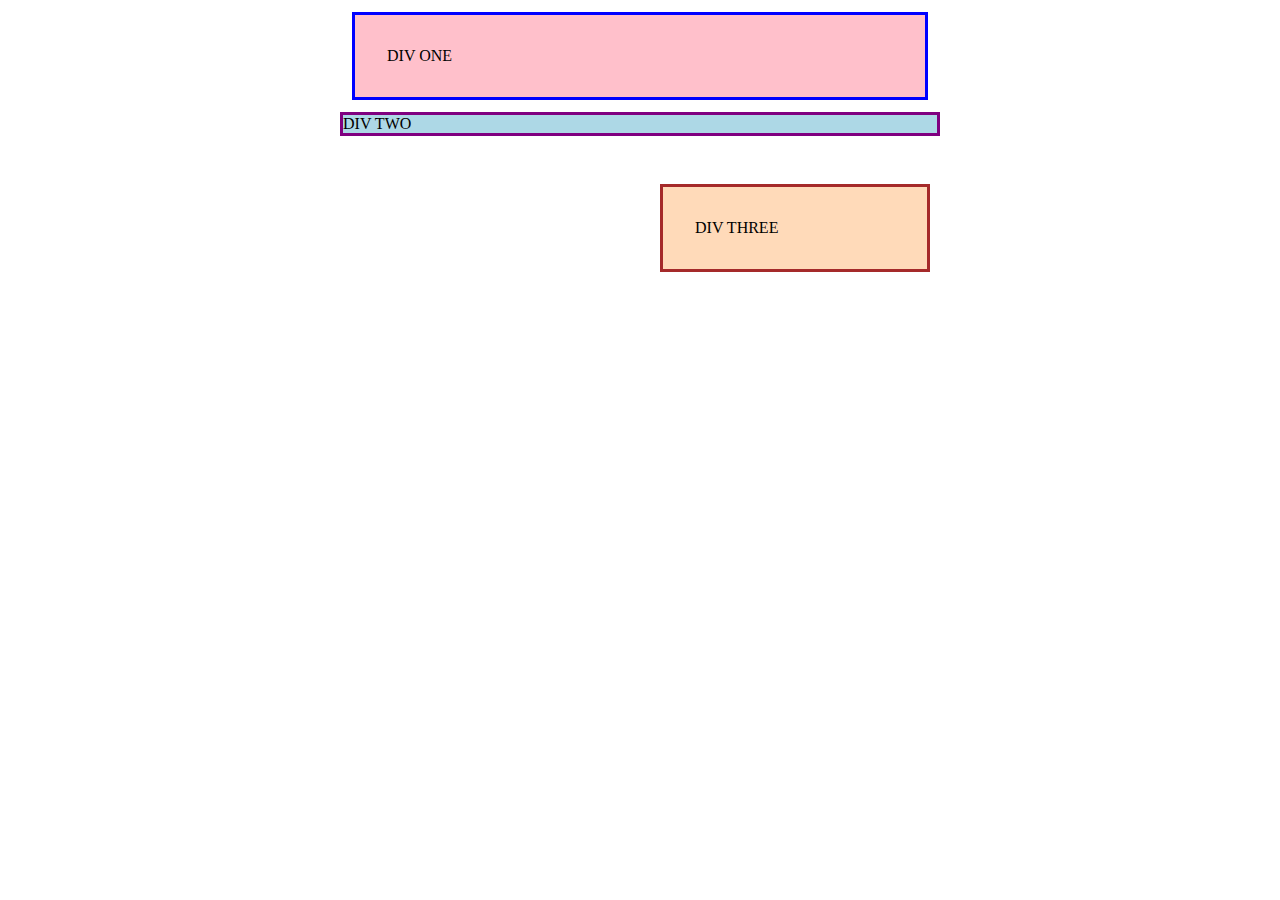
<file: foundations/block-and-inline/01-margin-and-padding-1/index.html>
<!DOCTYPE html>
<html lang="en">
  <head>
    <meta charset="UTF-8" />
    <meta http-equiv="X-UA-Compatible" content="IE=edge" />
    <meta name="viewport" content="width=device-width, initial-scale=1.0" />
    <title>Margin and Padding exercise</title>
    <link rel="stylesheet" href="style.css" />
  </head>
  <body>
    <div class="one">DIV ONE</div>
    <div class="two">DIV TWO</div>
    <div class="three">DIV THREE</div>
  </body>
</html>
</file>
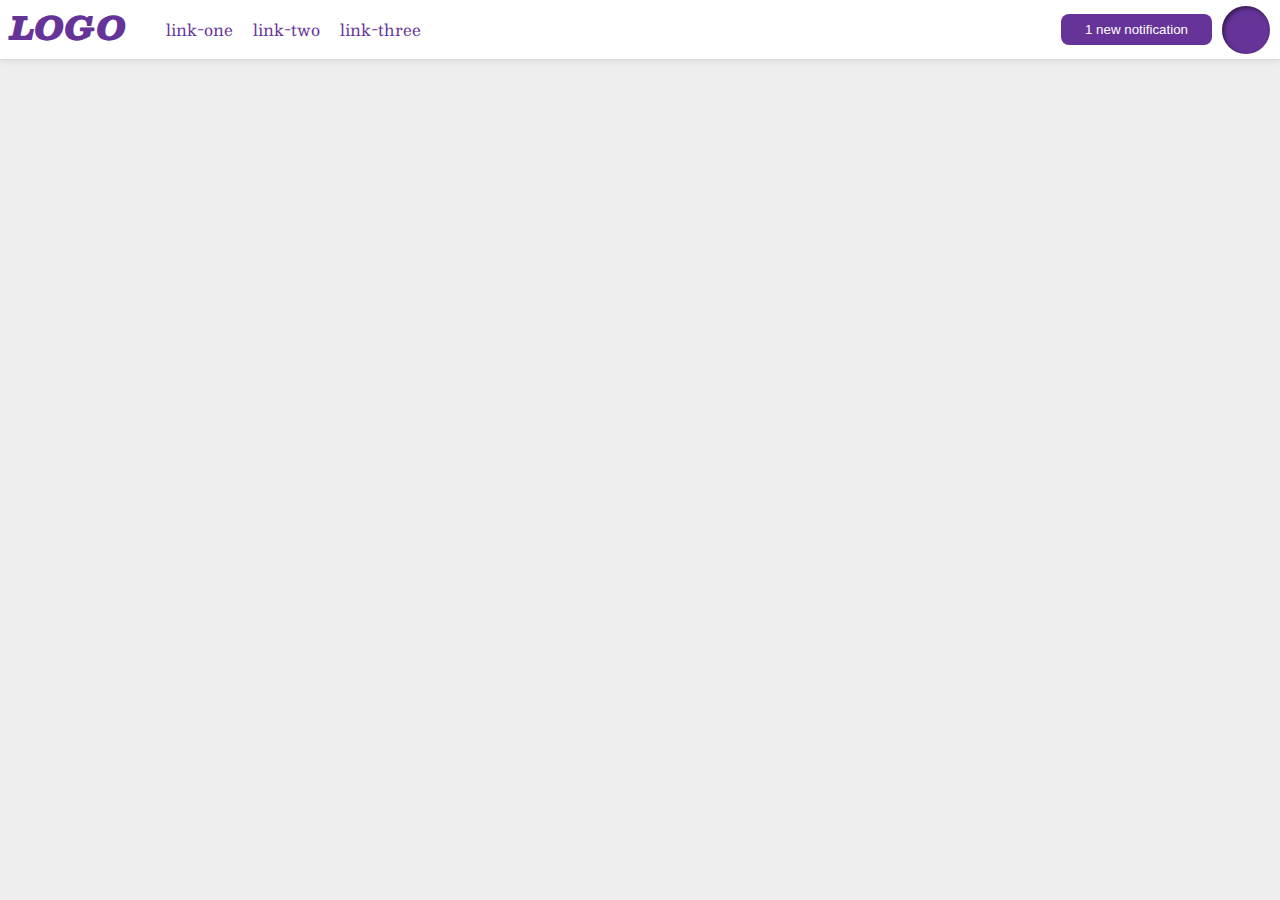
<file: foundations/flex/03-flex-header-2/index.html>
<!DOCTYPE html>
<html lang="en">
  <head>
    <meta charset="UTF-8" />
    <meta http-equiv="X-UA-Compatible" content="IE=edge" />
    <meta name="viewport" content="width=device-width, initial-scale=1.0" />
    <title>Flex Header 2</title>
    <link rel="stylesheet" href="style.css" />
  </head>
  <body>
    <div class="header">
      <div class="logo">LOGO</div>

      <ul class="links">
        <li><a href="https://google.com">link-one</a></li>
        <li><a href="https://google.com">link-two</a></li>
        <li><a href="https://google.com">link-three</a></li>
      </ul>

      <div class="profile">
        <button class="notifications">1 new notification</button>

        <div class="profile-image"></div>
      </div>
    </div>
  </body>
</html>
</file>
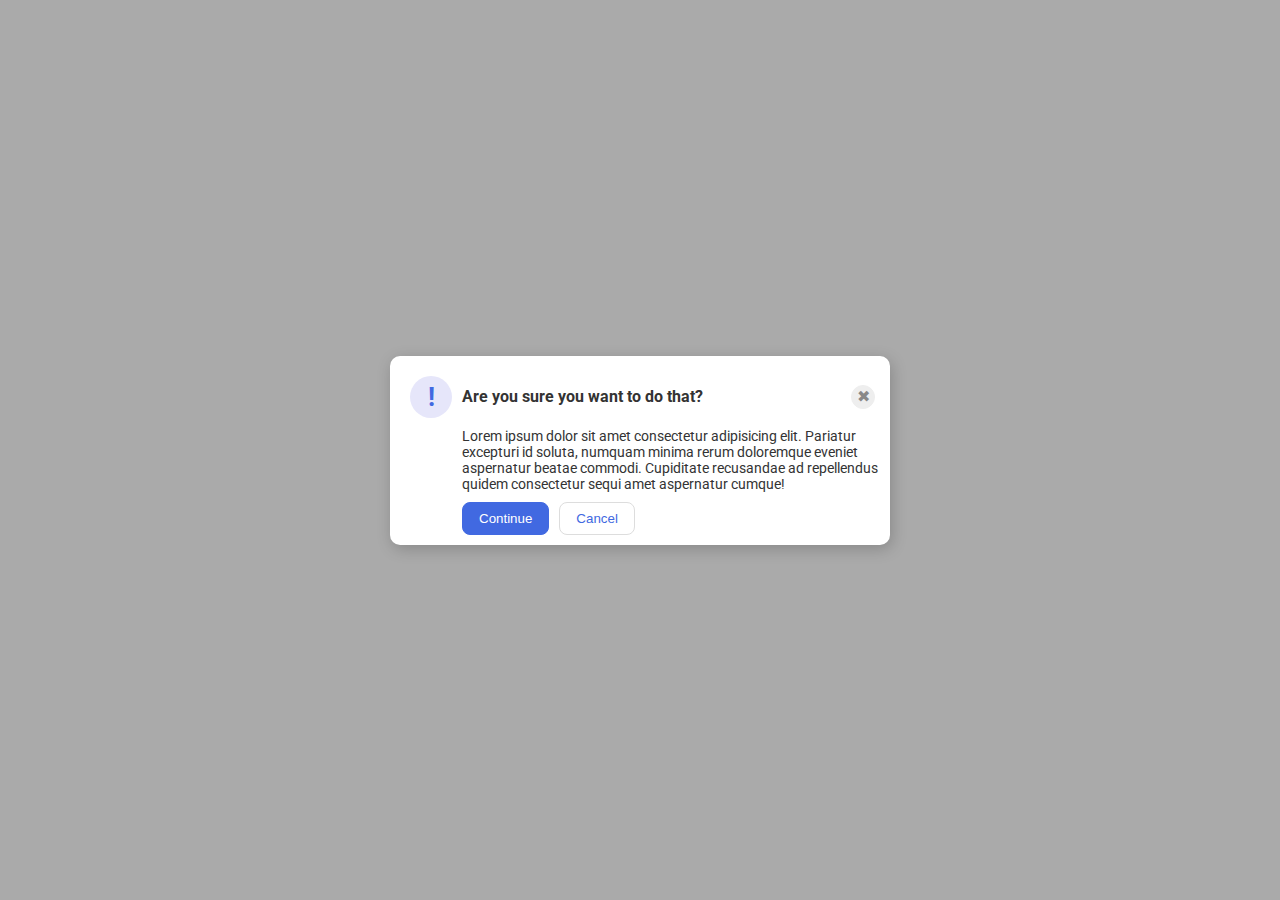
<file: foundations/flex/05-flex-modal/index.html>
<!DOCTYPE html>
<html lang="en">
  <head>
    <meta charset="UTF-8" />
    <meta http-equiv="X-UA-Compatible" content="IE=edge" />
    <meta name="viewport" content="width=device-width, initial-scale=1.0" />
    <link rel="stylesheet" href="style.css" />
    <title>Modal</title>
  </head>
  <body>
    <div class="modal">
      <div class="top-wrapper">
        <div class="icon">!</div>
        <div class="header">Are you sure you want to do that?</div>
        <button class="close-button">✖</button>
      </div>

      <div class="text">
        Lorem ipsum dolor sit amet consectetur adipisicing elit. Pariatur
        excepturi id soluta, numquam minima rerum doloremque eveniet aspernatur
        beatae commodi. Cupiditate recusandae ad repellendus quidem consectetur
        sequi amet aspernatur cumque!
      </div>

      <div class="bottom-wrapper">
        <button class="continue">Continue</button>
        <button class="cancel">Cancel</button>
      </div>
    </div>
  </body>
</html>
</file>
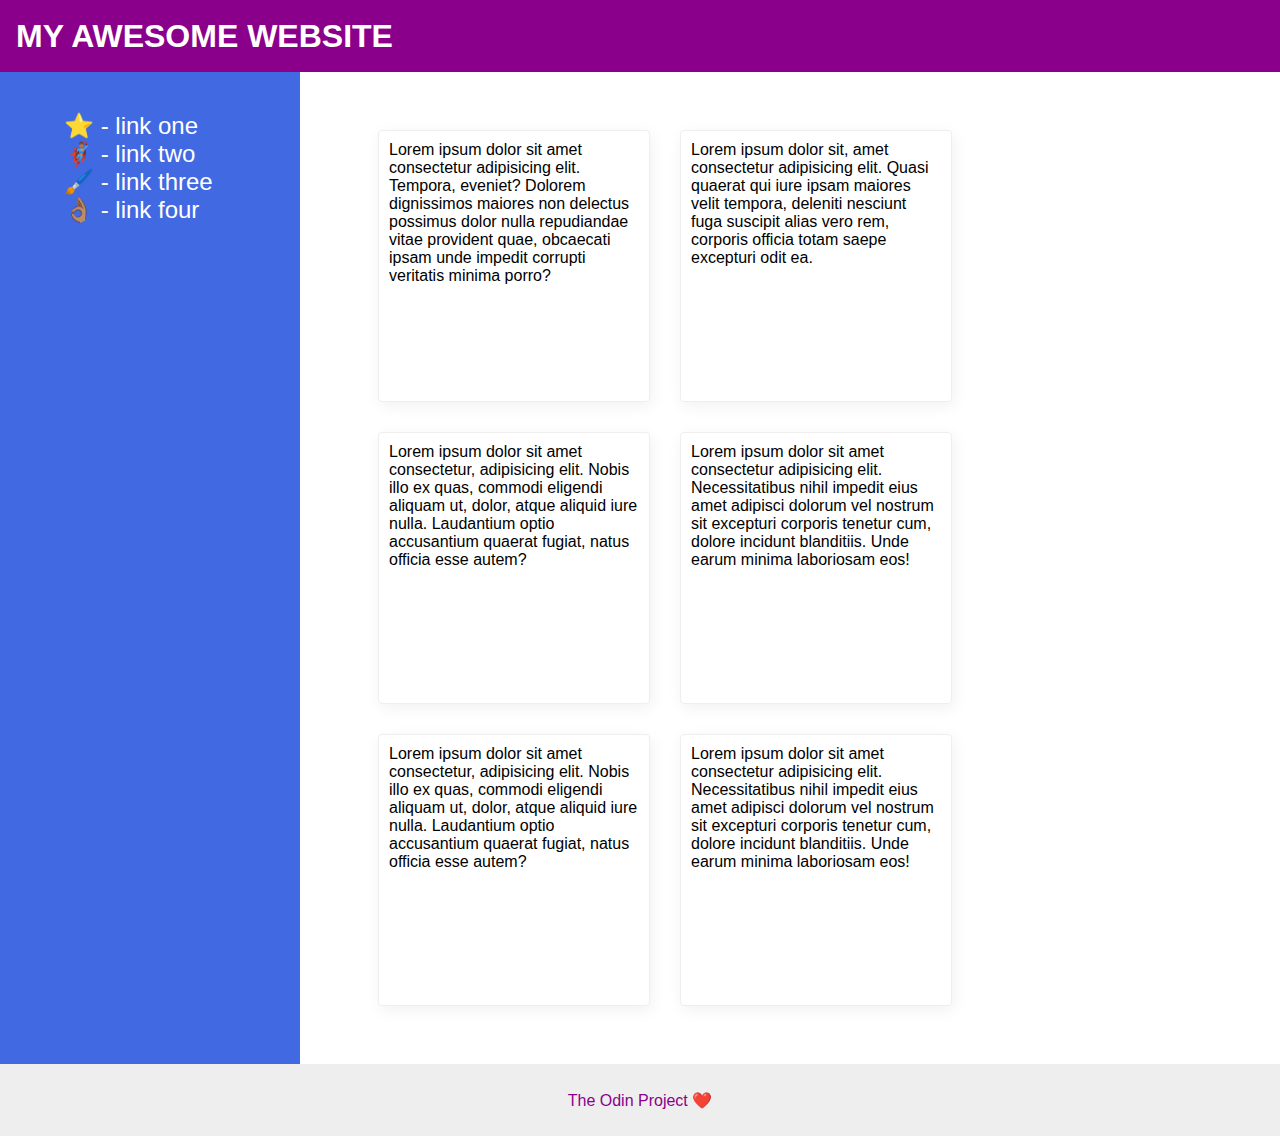
<file: foundations/flex/07-flex-layout-2/index.html>
<!DOCTYPE html>
<html lang="en">
  <head>
    <meta charset="UTF-8" />
    <meta http-equiv="X-UA-Compatible" content="IE=edge" />
    <meta name="viewport" content="width=device-width, initial-scale=1.0" />
    <title>The Holy Grail</title>
    <link rel="stylesheet" href="style.css" />
  </head>
  <body>
    <div class="header">MY AWESOME WEBSITE</div>

    <div class="container">
      <div class="main">
        <div class="sidebar">
          <ul>
            <li><a href="#">⭐ - link one</a></li>
            <li><a href="#">🦸🏽‍♂️ - link two</a></li>
            <li><a href="#">🖌️ - link three</a></li>
            <li><a href="#">👌🏽 - link four</a></li>
          </ul>
        </div>

        <div class="content">
          <div class="card">
            Lorem ipsum dolor sit amet consectetur adipisicing elit. Tempora,
            eveniet? Dolorem dignissimos maiores non delectus possimus dolor
            nulla repudiandae vitae provident quae, obcaecati ipsam unde impedit
            corrupti veritatis minima porro?
          </div>
          <div class="card">
            Lorem ipsum dolor sit, amet consectetur adipisicing elit. Quasi
            quaerat qui iure ipsam maiores velit tempora, deleniti nesciunt fuga
            suscipit alias vero rem, corporis officia totam saepe excepturi odit
            ea.
          </div>
          <div class="card">
            Lorem ipsum dolor sit amet consectetur, adipisicing elit. Nobis illo
            ex quas, commodi eligendi aliquam ut, dolor, atque aliquid iure
            nulla. Laudantium optio accusantium quaerat fugiat, natus officia
            esse autem?
          </div>
          <div class="card">
            Lorem ipsum dolor sit amet consectetur adipisicing elit.
            Necessitatibus nihil impedit eius amet adipisci dolorum vel nostrum
            sit excepturi corporis tenetur cum, dolore incidunt blanditiis. Unde
            earum minima laboriosam eos!
          </div>
          <div class="card">
            Lorem ipsum dolor sit amet consectetur, adipisicing elit. Nobis illo
            ex quas, commodi eligendi aliquam ut, dolor, atque aliquid iure
            nulla. Laudantium optio accusantium quaerat fugiat, natus officia
            esse autem?
          </div>
          <div class="card">
            Lorem ipsum dolor sit amet consectetur adipisicing elit.
            Necessitatibus nihil impedit eius amet adipisci dolorum vel nostrum
            sit excepturi corporis tenetur cum, dolore incidunt blanditiis. Unde
            earum minima laboriosam eos!
          </div>
        </div>
      </div>
      <div class="footer">The Odin Project ❤️</div>
    </div>
  </body>
</html>
</file>
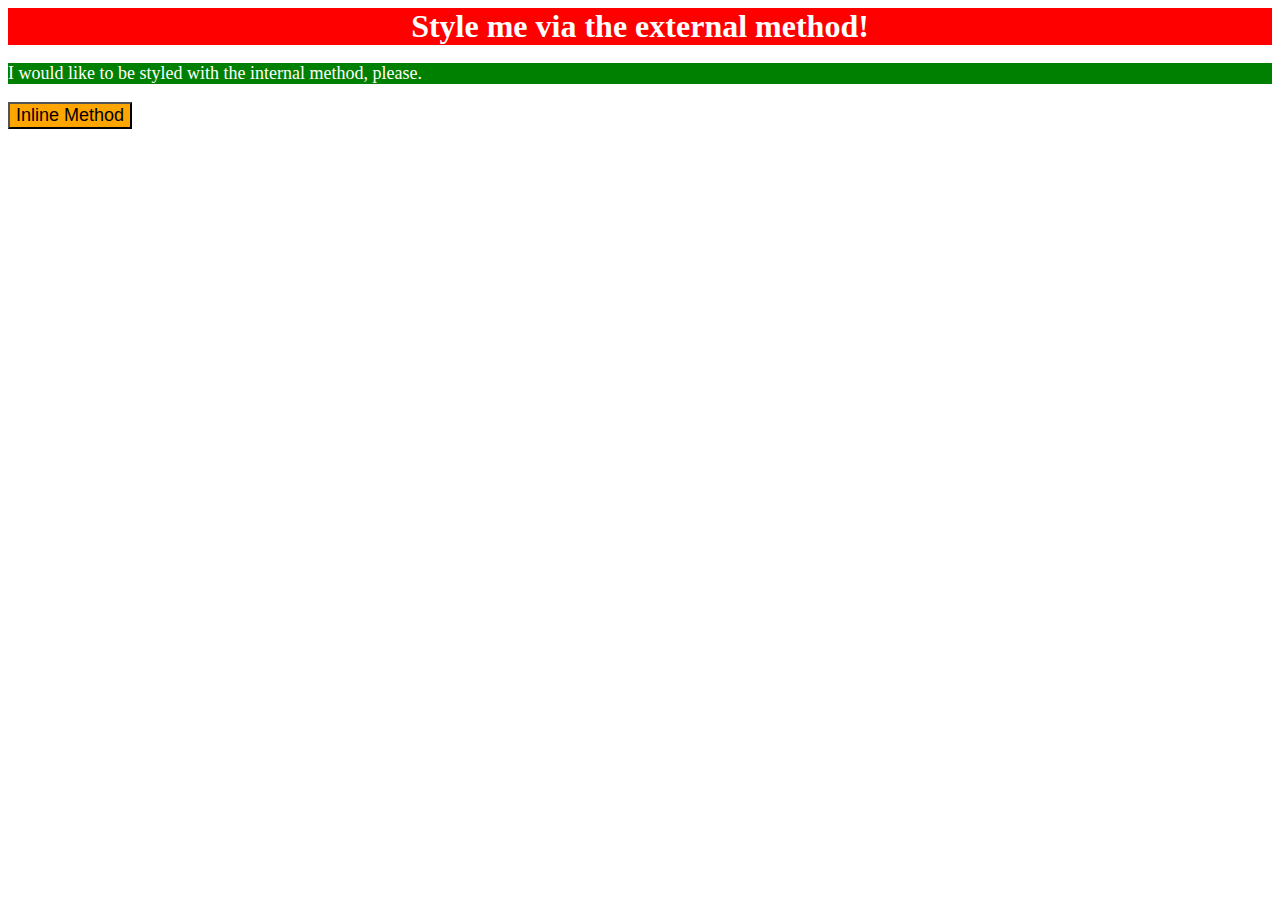
<file: foundations/intro-to-css/01-css-methods/index.html>
<!DOCTYPE html>
<html lang="en">
  <head>
    <meta charset="UTF-8" />
    <meta http-equiv="X-UA-Compatible" content="IE=edge" />
    <meta name="viewport" content="width=device-width, initial-scale=1.0" />
    <title>Methods for Adding CSS</title>
    <link rel="stylesheet" href="styles.css" />

    <style>
      p {
        background: green;
        color: white;
        font-size: 18px;
      }
    </style>
  </head>
  <body>
    <div>Style me via the external method!</div>
    <p>I would like to be styled with the internal method, please.</p>
    <button style="background: orange; font-size: 18px">Inline Method</button>
  </body>
</html>
</file>
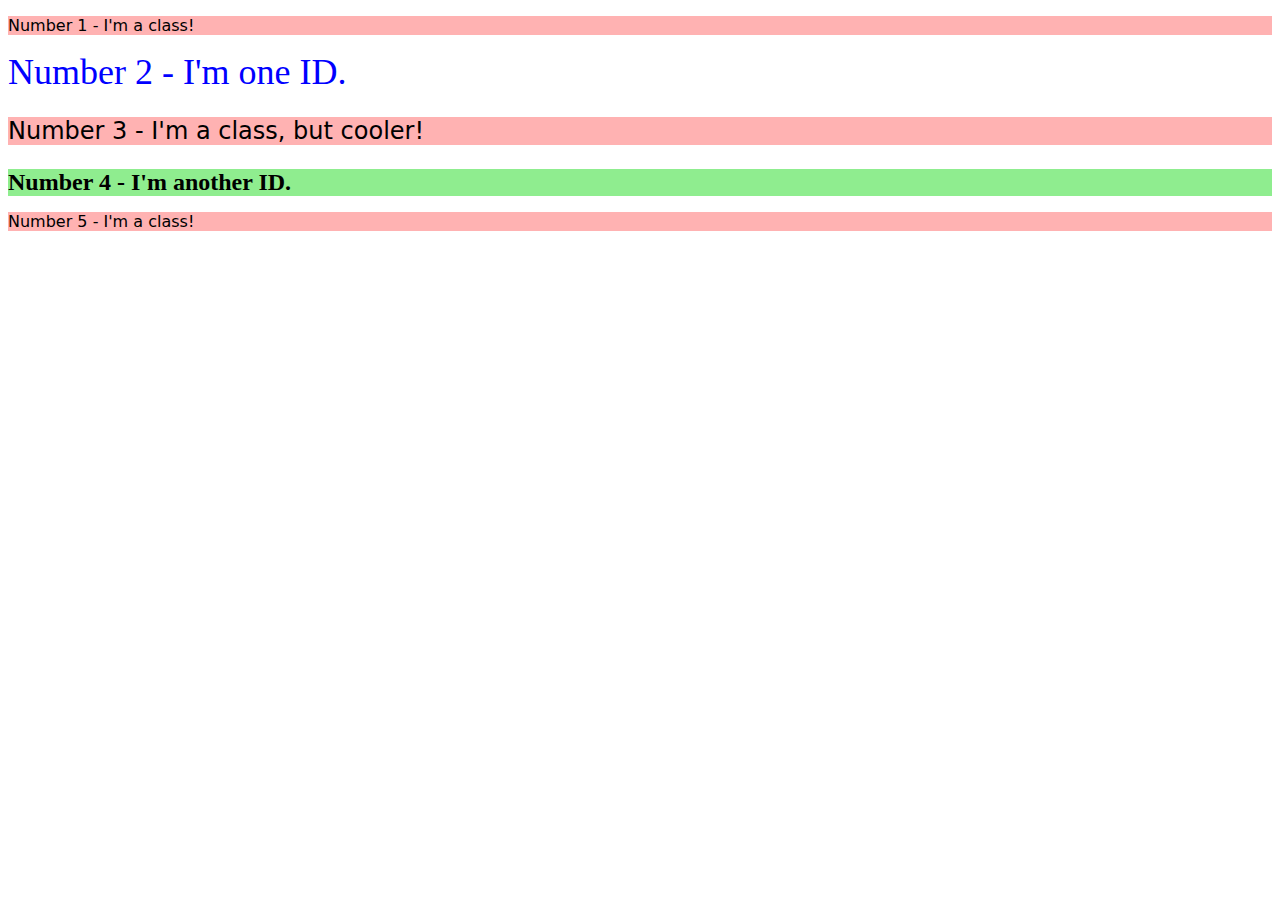
<file: foundations/intro-to-css/02-class-id-selectors/index.html>
<!DOCTYPE html>
<html lang="en">
  <head>
    <meta charset="UTF-8" />
    <meta http-equiv="X-UA-Compatible" content="IE=edge" />
    <meta name="viewport" content="width=device-width, initial-scale=1.0" />
    <title>Class and ID Selectors</title>
    <link rel="stylesheet" href="style.css" />
  </head>
  <body>
    <p class="odd">Number 1 - I'm a class!</p>
    <div id="second">Number 2 - I'm one ID.</div>
    <p class="odd third">Number 3 - I'm a class, but cooler!</p>
    <div id="fourth">Number 4 - I'm another ID.</div>
    <p class="odd">Number 5 - I'm a class!</p>
  </body>
</html>
</file>
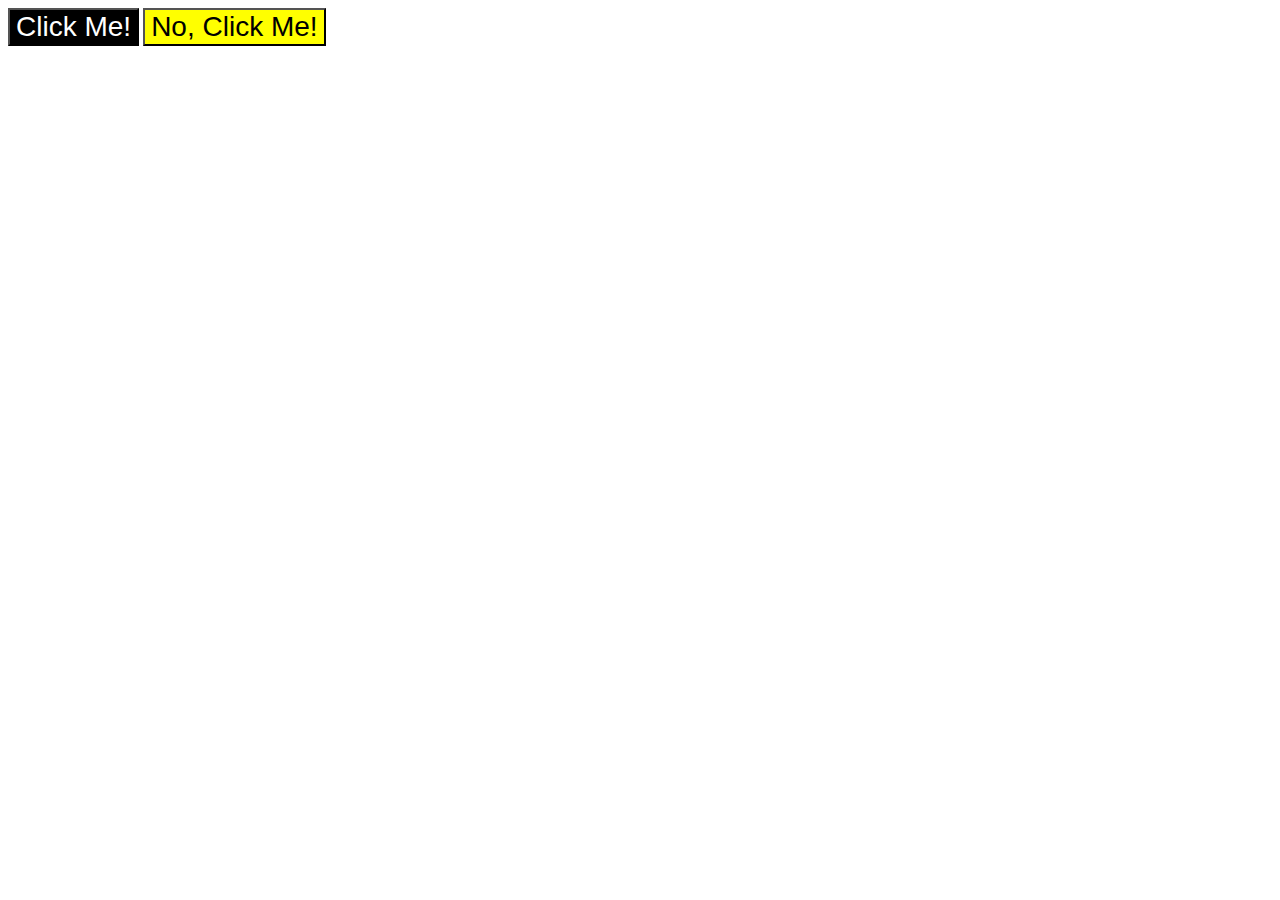
<file: foundations/intro-to-css/03-grouping-selectors/index.html>
<!DOCTYPE html>
<html lang="en">
  <head>
    <meta charset="UTF-8" />
    <meta http-equiv="X-UA-Compatible" content="IE=edge" />
    <meta name="viewport" content="width=device-width, initial-scale=1.0" />
    <title>Grouping Selectors</title>
    <link rel="stylesheet" href="style.css" />
  </head>
  <body>
    <button class="click-btn">Click Me!</button>
    <button class="no-click-btn">No, Click Me!</button>
  </body>
</html>
</file>
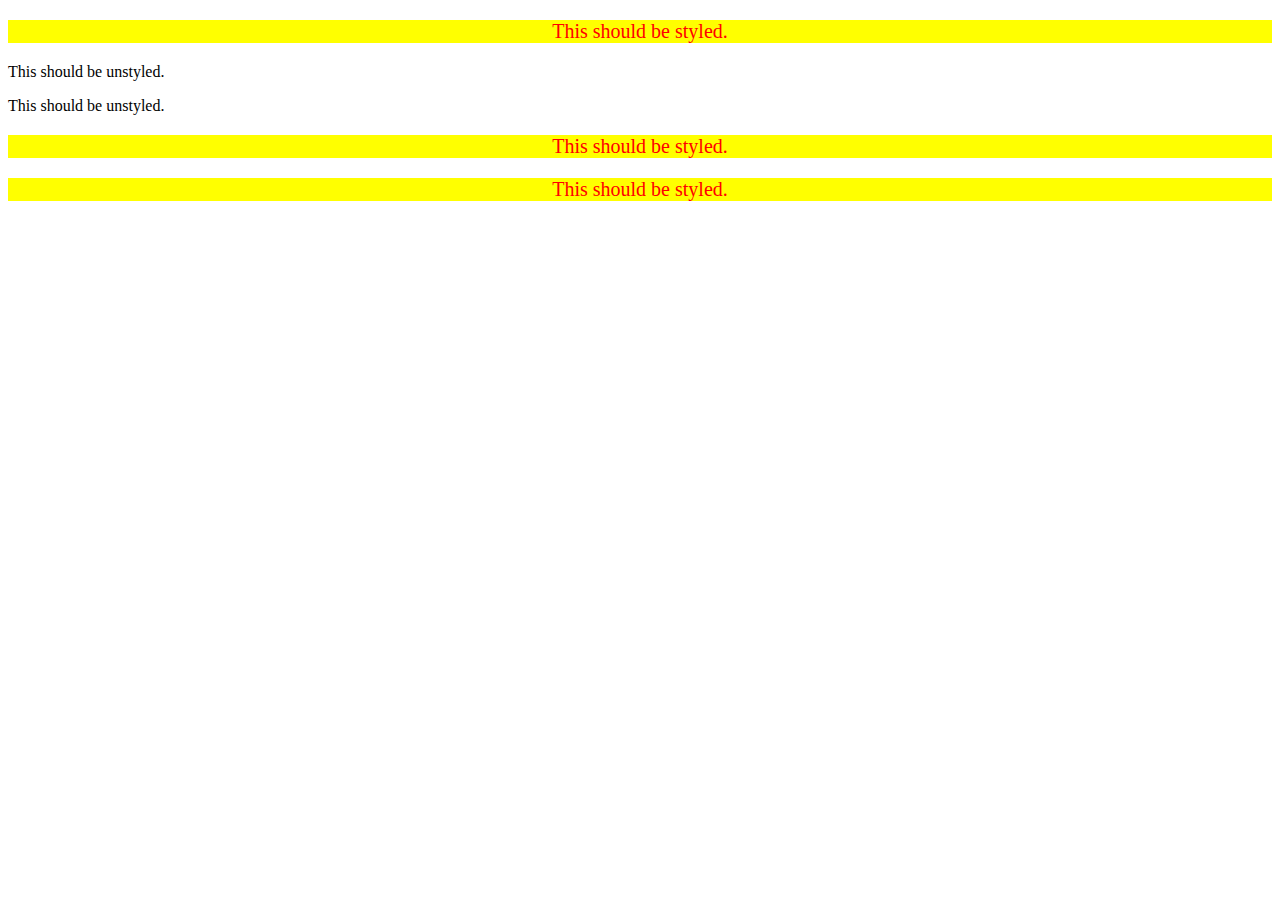
<file: foundations/intro-to-css/05-descendant-combinator/index.html>
<!DOCTYPE html>
<html lang="en">
  <head>
    <meta charset="UTF-8" />
    <meta http-equiv="X-UA-Compatible" content="IE=edge" />
    <meta name="viewport" content="width=device-width, initial-scale=1.0" />
    <title>Descendant Combinator</title>
    <link rel="stylesheet" href="style.css" />
  </head>
  <body>
    <div class="container">
      <p class="text">This should be styled.</p>
    </div>

    <p class="text">This should be unstyled.</p>
    <p class="text">This should be unstyled.</p>

    <div class="container">
      <p class="text">This should be styled.</p>
      <p class="text">This should be styled.</p>
    </div>
  </body>
</html>
</file>
<file: foundations/block-and-inline/01-margin-and-padding-1/style.css>
body {
  max-width: 600px;
  margin: 0 auto;
}

.one {
  background: pink;
  border: 3px solid blue;
  /* CHANGE ME */
  padding: 32px;
  margin: 12px;
}

.two {
  background: lightblue;
  border: 3px solid purple;
  /* CHANGE ME */
  margin-bottom: 48px;
}

.three {
  background: peachpuff;
  border: 3px solid brown;
  width: 200px;
  /* CHANGE ME */
  padding: 32px;
  margin-left: 320px;
}
</file>
<file: foundations/flex/03-flex-header-2/style.css>
/* this is some magical font-importing.  
you'll learn about it later. */
@import url("https://fonts.googleapis.com/css2?family=Besley:ital,wght@0,400;1,900&display=swap");

body {
  margin: 0;
  background: #eee;
  font-family: Besley, serif;
}

.header {
  background: white;
  border-bottom: 1px solid #ddd;
  box-shadow: 0 0 8px rgba(0, 0, 0, 0.1);
  display: flex;
}

.profile-image {
  background: rebeccapurple;
  box-shadow: inset 2px 2px 4px rgba(0, 0, 0, 0.5);
  border-radius: 50%;
  width: 48px;
  height: 48px;
  flex-shrink: 0;
}

.logo {
  color: rebeccapurple;
  font-size: 32px;
  font-weight: 900;
  font-style: italic;
  padding-left: 10px;
}

button {
  border: none;
  border-radius: 8px;
  background: rebeccapurple;
  color: white;
  padding: 8px 24px;
}

a {
  /* this removes the line under our links */
  text-decoration: none;
  color: rebeccapurple;
}

ul {
  list-style-type: none;
  display: flex;
  gap: 20px;
}

.profile {
  margin-left: auto;
  display: flex;
  gap: 10px;
  align-items: center;
  margin-right: 10px;
}
</file>
<file: foundations/flex/05-flex-modal/style.css>
@import url("https://fonts.googleapis.com/css2?family=Roboto:wght@400;700&display=swap");

html,
body {
  height: 100%;
}

body {
  font-family: Roboto, sans-serif;
  margin: 0;
  background: #aaa;
  color: #333;
  /* I'll give you this one for free lol */
  display: flex;
  align-items: center;
  justify-content: center;
}

.modal {
  background: white;
  width: 480px;
  border-radius: 10px;
  box-shadow: 2px 4px 16px rgba(0, 0, 0, 0.2);
  padding: 10px;
}

.icon {
  color: royalblue;
  font-size: 26px;
  font-weight: 700;
  background: lavender;
  width: 42px;
  height: 42px;
  border-radius: 50%;
  display: flex;
  align-items: center;
  justify-content: center;
  margin: 10px;
}

.close-button {
  background: #eee;
  border-radius: 50%;
  color: #888;
  font-weight: 400;
  font-size: 16px;
  height: 24px;
  width: 24px;
  display: flex;
  align-items: center;
  justify-content: center;
  border: 1px solid #eee;
  padding: 0;
  margin: 5px;
}

button {
  cursor: pointer;
  padding: 8px 16px;
  border-radius: 8px;
}

button.continue {
  background: royalblue;
  border: 1px solid royalblue;
  color: white;
}

button.cancel {
  background: white;
  border: 1px solid #ddd;
  color: royalblue;
}

.top-wrapper {
  display: flex;
  align-items: center;
}

.header {
  font-weight: 700;
  margin-right: auto;
}

.text {
  margin-left: 62px;
  font-size: 14px;
}

.bottom-wrapper {
  display: flex;
  gap: 10px;
  margin-left: 62px;
  padding-top: 10px;
}
</file>
<file: foundations/flex/07-flex-layout-2/style.css>
body {
  font-family: -apple-system, BlinkMacSystemFont, "Segoe UI", Roboto, Oxygen,
    Ubuntu, Cantarell, "Open Sans", "Helvetica Neue", sans-serif;
  margin: 0;
  min-height: 100vh;
}

.header {
  height: 72px;
  background: darkmagenta;
  color: white;
  font-size: 32px;
  font-weight: 900;
  padding-left: 16px;
  display: flex;
  align-items: center;
}

.footer {
  height: 72px;
  background: #eee;
  color: darkmagenta;
  display: flex;
  align-items: center;
  justify-content: center;
}

.sidebar {
  width: 300px;
  background: royalblue;
  box-sizing: border-box;
  flex-shrink: 0;
  padding: 24px;
}

.sidebar ul li {
  list-style: none;
}

.sidebar ul li a {
  text-decoration: none;
  color: #fff;
  font-size: 24px;
}

.card {
  border: 1px solid #eee;
  box-shadow: 2px 4px 16px rgba(0, 0, 0, 0.06);
  border-radius: 4px;
  width: 250px;
  height: 250px;
  padding: 10px;
  margin: 10px;
}

.container {
  display: flex;
  flex-direction: column;
}

.main {
  display: flex;
  gap: 20px;
}

.content {
  display: flex;
  gap: 10px;
  flex-wrap: wrap;
  padding: 48px;
}
</file>
<file: foundations/intro-to-css/01-css-methods/styles.css>
div {
  background: red;
  color: white;
  font-size: 32px;
  text-align: center;
  font-weight: bold;
}
</file>
<file: foundations/intro-to-css/02-class-id-selectors/style.css>
.odd {
  background: rgba(255, 0, 0, 0.3);
  font-family: "Verdana", "Dejavu Sans", sans-serif;
}

#second {
  color: rgb(0, 0, 255);
  font-size: 36px;
}

.odd.third {
  font-size: 24px;
}

#fourth {
  background: rgb(143, 237, 143);
  font-size: 24px;
  font-weight: bold;
}
</file>
<file: foundations/intro-to-css/03-grouping-selectors/style.css>
.click-btn {
  background-color: black;
  color: white;
}

.no-click-btn {
  background-color: yellow;
}

.click-btn,
.no-click-btn {
  font-size: 28px;
  font-family: "Helvetica", "Times New Roman", sans-serif;
}
</file>
<file: foundations/intro-to-css/05-descendant-combinator/style.css>
.container .text {
  background: yellow;
  color: red;
  font-size: 20px;
  text-align: center;
}
</file>
